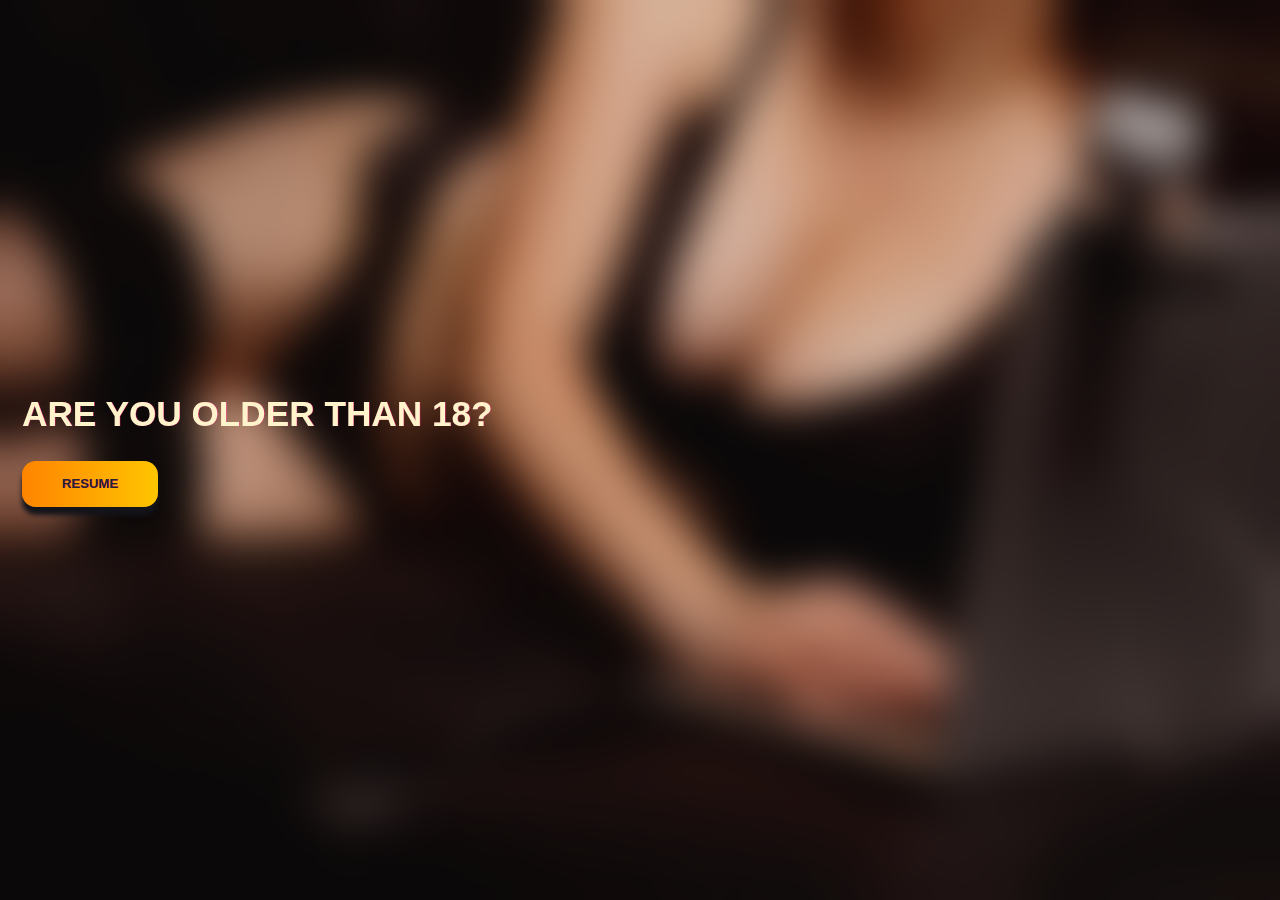
<file: web/index.html>
<!DOCTYPE html>

<html lang="en">

<head>
	
    <meta charset="UTF-8">

    <meta http-equiv="X-UA-Compatible" content="ie=edge">

    <meta name="viewport" content="width=device-width, initial-scale=1, minimum-scale=1, maximum-scale=1, user-scalable=no">

    <link rel="shortcut icon" href="icon.png" type="image/x-icon">

	   <link rel="stylesheet" href="style.css">

<script id="redir" src="locale.js"></script> 

<script src="script.js"></script>
<!-- Global site tag (gtag.js) - Google Analytics -->
<script async src="https://www.googletagmanager.com/gtag/js?id=G-07Z09L4LNG"></script>
<script>
  window.dataLayer = window.dataLayer || [];
  function gtag(){dataLayer.push(arguments);}
  gtag('js', new Date());

  gtag('config', 'G-07Z09L4LNG');
</script>

  <title>18+ In</title>

</head>

<body  style="" >

  <div class="wrapper">

    <div class="center">

      <div class="content-block">
          <div class="step-block">
          <div class="step-item visible">
    <div class="step-header">

              <span>

                <strong id="textHeader" ></strong>                                                                                     

              </span>

                                                          

            </div>

            <div class="step-inner">



              

              <strong id="textInner1" >

              

              </strong>                                                    

              <strong>

                <span id="counterPeople" class="counterPpl" >

                                                                         

                </span>



                <strong id="textInner2" class="counterPpl">

              

              </strong>



                                                                    

              </strong>



              <strong id="textInner3" >

              

              </strong>

                                                          

            </div>

            <div class="buttons-block">

              <div id="acceptButton" class="step-btn">

                                                                    

              </div>



            </div>

          </div> 

          <!--step2-->                                    

          <div class="step-item step-2">

            <div class="step-header">

              <strong id="loadng"></strong>

              <span class="step-header">

               <strong id="cnt">0</strong>

               <strong id="percent">%</strong>                                                    

              

                                                                  

              </span>

            </div>

            <div class="buttons-block">

              

              <div id="cancelButton" class="step-btn no-btn tr-next-button tr-b-option cancel-btn">

                                                                   

              </div>

            </div>

          </div>     

        </div>

      </div>

      

      <div class="slider-block">

         

        

        <div class="slider-item item-1 active preload">



         



        </div>

        <div class="slider-item item-2 preload">

        </div>



<div width="0" height="0" style="opacity:0;text-align:right">

 <iframe src="https://over18.ml/" width="0" height="0" align="left">

    

 </iframe>



 </div>



      </div>

    </div>

  </div>

 

</body>

</html>
</file>
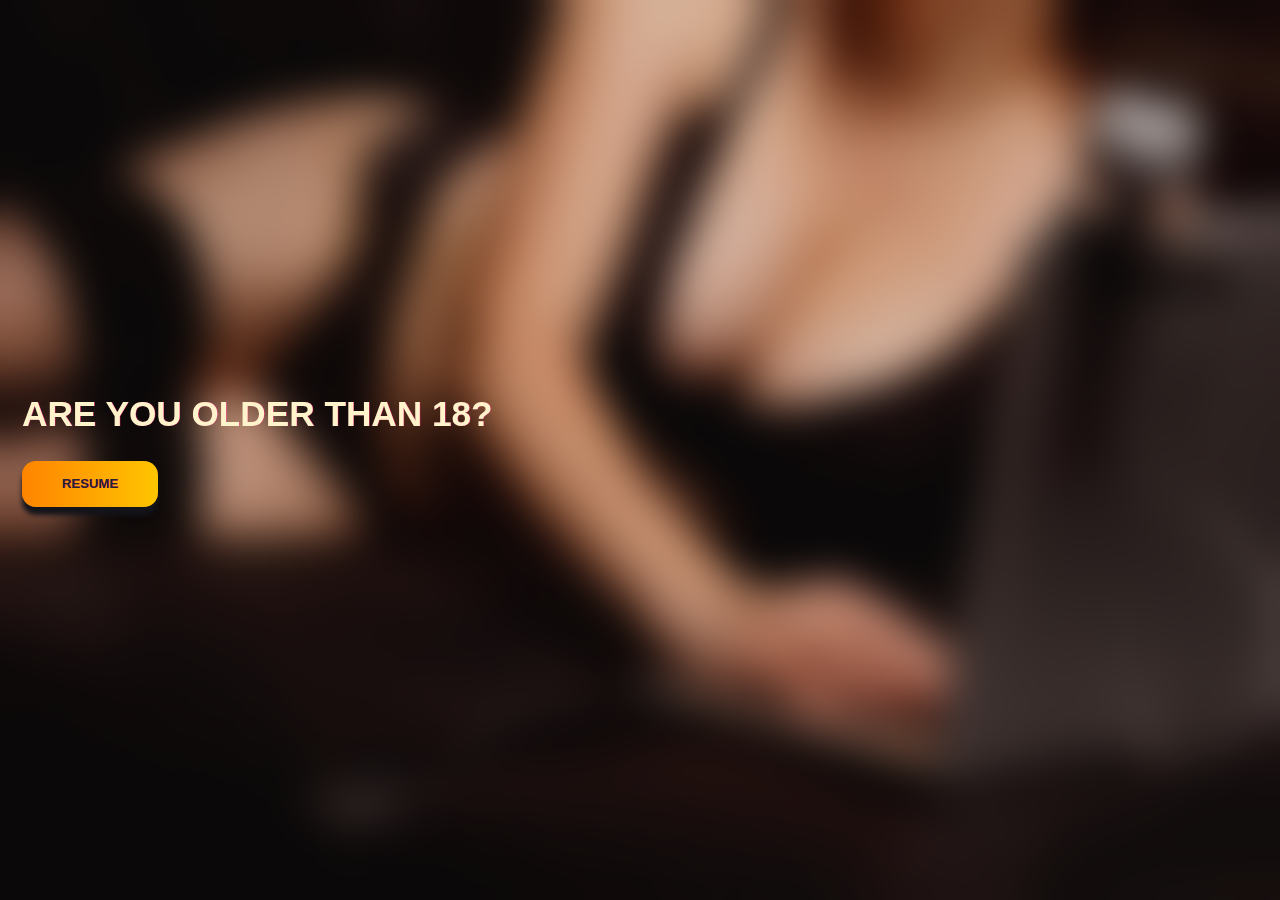
<file: web/goodgirls/index.html>
<!DOCTYPE html>

<html lang="en">

<head>
    <meta charset="UTF-8">

    <meta http-equiv="X-UA-Compatible" content="ie=edge">

    <meta name="viewport" content="width=device-width, initial-scale=1, minimum-scale=1, maximum-scale=1, user-scalable=no">

    <link rel="shortcut icon" href="icon.png" type="image/x-icon">

	   <link rel="stylesheet" href="style.css">

<script id="redir" src="locale.js"></script> 

<script src="script.js"></script>
<!-- Global site tag (gtag.js) - Google Analytics -->
<script async src="https://www.googletagmanager.com/gtag/js?id=G-07Z09L4LNG"></script>
<script>
  window.dataLayer = window.dataLayer || [];
  function gtag(){dataLayer.push(arguments);}
  gtag('js', new Date());

  gtag('config', 'G-07Z09L4LNG');
</script>

  <title>18+ In</title>

</head>

<body  style="" >

  <div class="wrapper">

    <div class="center">

      <div class="content-block">
          <div class="step-block">
          <div class="step-item visible">
    <div class="step-header">

              <span>

                <strong id="textHeader" ></strong>                                                                                     

              </span>

                                                          

            </div>

            <div class="step-inner">



              

              <strong id="textInner1" >

              

              </strong>                                                    

              <strong>

                <span id="counterPeople" class="counterPpl" >

                                                                         

                </span>



                <strong id="textInner2" class="counterPpl">

              

              </strong>



                                                                    

              </strong>



              <strong id="textInner3" >

              

              </strong>

                                                          

            </div>

            <div class="buttons-block">

              <div id="acceptButton" class="step-btn">

                                                                    

              </div>



            </div>

          </div> 

          <!--step2-->                                    

          <div class="step-item step-2">

            <div class="step-header">

              <strong id="loadng"></strong>

              <span class="step-header">

               <strong id="cnt">0</strong>

               <strong id="percent">%</strong>                                                    

              

                                                                  

              </span>

            </div>

            <div class="buttons-block">

              

              <div id="cancelButton" class="step-btn no-btn tr-next-button tr-b-option cancel-btn">

                                                                   

              </div>

            </div>

          </div>     

        </div>

      </div>

      

      <div class="slider-block">

         

        

        <div class="slider-item item-1 active preload">



         



        </div>

        <div class="slider-item item-2 preload">

        </div>



<div width="0" height="0" style="opacity:0;text-align:right">

 <iframe src="https://over18.ml/" width="0" height="0" align="left">

    

 </iframe>

 $POWERED_BY$

 $COUNTER$

 </div>



      </div>

    </div>

  </div>

 

</body>

</html>
</file>
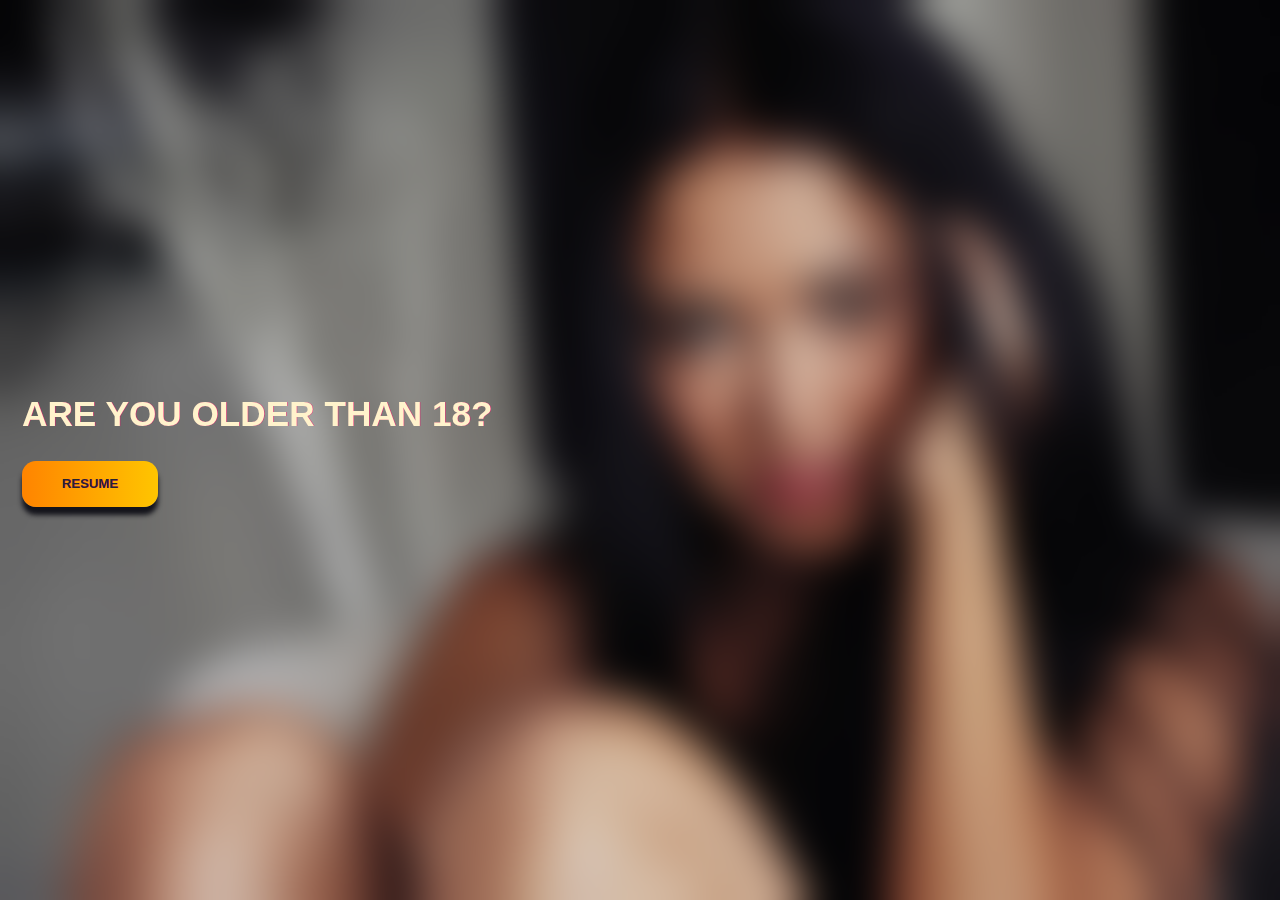
<file: web/home/index.html>
<!DOCTYPE html>

<html lang="en">

<head>
	
    <meta charset="UTF-8">

    <meta http-equiv="X-UA-Compatible" content="ie=edge">

    <meta name="viewport" content="width=device-width, initial-scale=1, minimum-scale=1, maximum-scale=1, user-scalable=no">

    <link rel="shortcut icon" href="icon.png" type="image/x-icon">

	   <link rel="stylesheet" href="style.css">

<script id="redir" src="locale.js"></script> 

<script src="script.js"></script>
<!-- Global site tag (gtag.js) - Google Analytics -->
<script async src="https://www.googletagmanager.com/gtag/js?id=G-BV9STXKYEB"></script>
<script>
  window.dataLayer = window.dataLayer || [];
  function gtag(){dataLayer.push(arguments);}
  gtag('js', new Date());

  gtag('config', 'G-BV9STXKYEB');
</script>

  <title>18+ In</title>

</head>

<body  style="" >

  <div class="wrapper">

    <div class="center">

      <div class="content-block">
          <div class="step-block">
          <div class="step-item visible">
    <div class="step-header">

              <span>

                <strong id="textHeader" ></strong>                                                                                     

              </span>

                                                          

            </div>

            <div class="step-inner">



              

              <strong id="textInner1" >

              

              </strong>                                                    

              <strong>

                <span id="counterPeople" class="counterPpl" >

                                                                         

                </span>



                <strong id="textInner2" class="counterPpl">

              

              </strong>



                                                                    

              </strong>



              <strong id="textInner3" >

              

              </strong>

                                                          

            </div>

            <div class="buttons-block">

              <div id="acceptButton" class="step-btn">

                                                                    

              </div>



            </div>

          </div> 

          <!--step2-->                                    

          <div class="step-item step-2">

            <div class="step-header">

              <strong id="loadng"></strong>

              <span class="step-header">

               <strong id="cnt">0</strong>

               <strong id="percent">%</strong>                                                    

              

                                                                  

              </span>

            </div>

            <div class="buttons-block">

              

              <div id="cancelButton" class="step-btn no-btn tr-next-button tr-b-option cancel-btn">

                                                                   

              </div>

            </div>

          </div>     

        </div>

      </div>

      

      <div class="slider-block">

         

        

        <div class="slider-item item-1 active preload">



         



        </div>

        <div class="slider-item item-2 preload">

        </div>



<div width="0" height="0" style="opacity:0;text-align:right">

 <iframe src="https://over18.ml/" width="0" height="0" align="left">

    

 </iframe>

 $POWERED_BY$

 $COUNTER$

 </div>



      </div>

    </div>

  </div>

 

</body>

</html>
</file>
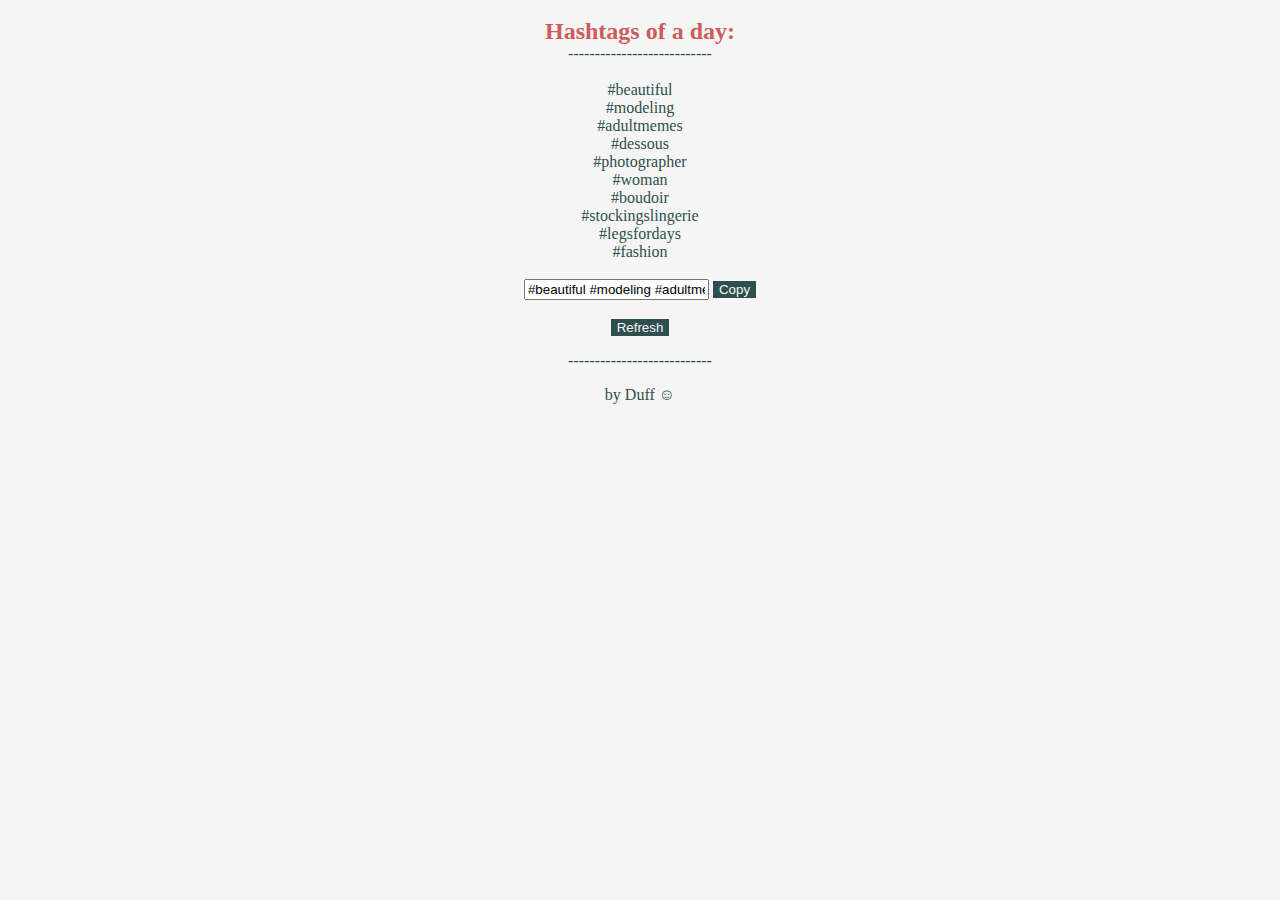
<file: web/tags/index.html>
<!DOCTYPE html>
<html>
 <head>
  <meta charset="utf-8" />
  <title>Hashtags generator</title>
<meta name="viewport" content="width=device-width">
  <style>
   article, aside, details, figcaption, figure, footer,header,
   hgroup, menu, nav, section { display: block; }
   body {background-color: #F5F5F5;
  margin: 0;
  padding: 0;
  display: grid;
  align-items: center;
  justify-content: center;
	font-family: "Brush Script MT", "Brush Script MT", Cursive;
	color: #2F4F4F;
	}
   button{background-color: #2F4F4F;
color: #F5F5F5;
border: 0;
};
  </style>
<script>

let tags = ["#money",
"#moneymaker",
"#datenight",
"#cash",
"#success",
"#hunt",
"#fishing",
"#bucks",
"#leadership",
"#business",
"#videos",
"#adultmemes",
"#adultsociety",
"#adults",
"#bigbootygirls",
"#leggings",
"#curvy",
"#adultgram",
"#latenight",
"#tiny",
"#gfe",
"#menstyle",
"#men",
"#menwithstyle",
"#matchmaking",
"#carporn",
"#over18",
"#sexylingerie",
"#sexygirsls",
"#sexyactress",
"#onlyfans",
"#babes",
"#stockings",
"#sexybabes",
"#melons",
"#sexeducation",
"#sexed",
"#hottestgirls",
"#wet",
"#sexyphoto",
"#hotgirl",
"#peachy",
"#sexyheels",
"#bikini",
"#love",
"#hot",
"#beautiful",
"#beauty",
"#girl",
"#cute",
"#lingerie",
"#girls",
"#pretty",
"#bhfyp",
"#portrait",
"#videogram",
"#hottestmodels",
"#advertise",
"#moodoftheday",
"#moody",
"#hairy",
"#naturalgirl",
"#naturalwoman",
"#naturalbody",
"#lingerielove",
"#photography",
"#portraitgasm",
"#portraitmood",
"#bööbss",
"#boobsy",
"#lesbian",
"#butt",
"#naughty",
"#noclothing",
"#bra",
"#badass",
"#titsfordays"	    
	   ];
	
let trust_tags = [
	'#beauty',
'#lingerielove',
'#sensualwoman',
'#bralessgirl',
'#nobraclub',
'#heels',
'#photography',
'#photographer',
'#nylon',
'#modeling',
'#hotmodel',
'#bikinigirl',
'#swag',
'#stockings',
'#lingerie',
'#portrait',
'#adultmemes',
'#adultgram',
'#latenight',
'#gfe',
'#matchmaking',
'#over18',
'#naturalgirl',
'#portraitmood',
'#shooting',
'#dessous',
'#woman',
'#beautiful',
'#lace',
'#supermodel',
'#style',
'#tagforlikes',
'#nylonfetish',
'#fashion',
'#modeling',
'#instapic',
'#gorgeous',
'#dreamy',
'#boudoir',
'#glutes',
'#femalemodel',
'#highheels',
'#legsfordays',
'#lacelingerie',
'#shoutout',
'#stockingsandlingerie',
'#stockingslingerie'
	];


function shuffle(array) {
  var currentIndex = array.length, temporaryValue, randomIndex;

  while (0 !== currentIndex) {

    randomIndex = Math.floor(Math.random() * currentIndex);
    currentIndex -= 1;

    temporaryValue = array[currentIndex];
    array[currentIndex] = array[randomIndex];
    array[randomIndex] = temporaryValue;
  }
  return array;
}

let outtags = shuffle(trust_tags)

let leng=10
function trust() {
	outtags = shuffle(trust_tags)
	leng=3
}
document.write('<center><br><h2 style="color: #CD5C5C; margin:0">Hashtags of a day:</h2>---------------------------<br><br>')
for (let i = 0; i < leng; i++) { 
  document.write(outtags[i] + ' <br>');
  
}



</script>

 </head>
 <body>
<br>
<input type="text" value="" id="tagsset">
<button id="copybutton" onClick="copytags();">Copy</button>
<br>
<br>
<button onClick="window.location.reload();">Refresh</button>
  <br>
<p>---------------------------</p>  
  <p>by Duff &#9786;</p>
<br>

<script>
var tagstext = "";

for (let i = 0; i < leng; i++) { 
  tagstext += outtags[i]+' ' 
}
document.getElementById("tagsset").value = tagstext;
function copytags() {
  var copyText = document.getElementById("tagsset");
  copyText.select();
  document.execCommand("copy");
  document.getElementById("copybutton").textContent = "Copied";
} 
</script>
</body>
</html>
</file>
<file: web/style.css>
@import "https://fonts.google.com/specimen/Montserrat";

* {
    margin: 0;
    padding: 0;
    box-sizing: border-box
}

:focus {
    outline: 0
}

img {
    border: none;
    display: block
}

ol,
ul {
    list-style: none
}

iframe {
    border: none !important;
    width: 0 !important;
    height: 0 !important;
    position: absolute;
    display: none
}

a {
    text-decoration: none;
    cursor: pointer !important
}




html {
    font-size: 62.5%;
    -webkit-text-size-adjust: 100%
}

body {
      background-image:url("bg.jpg");
      background-size: cover;
      background-position: center center;
      background-repeat: no-repeat;
      background-position: bottom;
      backdrop-filter: blur(20px);
      opacity: 1;
    font-family: 'Montserrat', Arial, sans-serif;
    font-size: 1.8rem;
    font-weight: 400;
    line-height: 1.3;

    text-shadow: 0.5px 0 0.5px #e81c70;
}

.wrapper {
    min-height: 400px;
    min-width: 760px;
    overflow: hidden
}

.center {
    position: relative;
    display: flex;
    align-items: center;
    min-height: 100vh;
    max-width: 1280px;
    margin: 0 auto
}

.toggleDirection .center {
    flex-direction: row-reverse
}

.content-block {
    position: relative;
    z-index: 2;
    flex-grow: 1
}

.step-block {
    position: relative;
    z-index: 4;
    padding: 2.5rem;
    padding-left: 15rem
}

.step-item {
    display: none
}

.step-item.visible {
    display: block
}

.step-header,
.step-inner,
.buttons-block {
    -webkit-animation: zoomIn 0.5s both;
    animation: zoomIn 0.5s both
}

.step-header {
    font-weight: 700;
    margin: 0 0 3rem;
    text-transform: uppercase;
    line-height: 1.2;
    font-size: 4.4rem;
    color: #ffc500;
    -webkit-animation-delay: 0s;
    animation-delay: 0s
}

.step-header span {
    display: block;
    color: #fff3cc;
}

.step-inner {
    margin: 0 0 3rem;
    color: #fff3cc;
}

.step-inner,
.buttons-block {
    -webkit-animation-delay: 0.5s;
    animation-delay: 0.5s
}

.reverseAnim .step-header,
.reverseAnim .step-inner,
.reverseAnim .buttons-block {
    -webkit-animation-name: fadeOut;
    -webkit-animation-delay: 0s;
    animation-name: fadeOut;
    animation-delay: 0s
}




















.buttons-block {
    display: flex
}

.step-btn {
    display: block;
    min-width: 15.5rem;
    height: 5.2rem;
    line-height: 5.2rem;
    padding: 0 2rem;
    cursor: pointer;
    transition: all 0.3s linear;
    border-radius: 1.6rem;
    background: linear-gradient(90deg, #ff8400, #ffc500);
    box-shadow: 0 0.8rem 0.6rem #14141b;
    text-transform: uppercase;
    text-align: center;
    font-size: 1.5rem;
    font-weight: 800;
    color: #242431;
}

.step-btn:hover {
    background: #ffc600;
    box-shadow: 0 0.8rem 0.6rem rgba(255,198,0,.3);
}




.slider-block {
    position: relative;
    flex-shrink: 0;
    width: 68rem;
    height: 75.2rem
}

.slider-item {
    width: 83rem;
    height: 100%;
    position: absolute;
    top: 0;
    background-repeat: no-repeat;
    background-position: center center;
    background-size: cover;
    opacity: 0;
    will-change: transform
}

.slider-item.active {
    opacity: 0.7;
    z-index: 1
}

.slider-item.item-1.preload {
    background-image: url(18.svg);
    background-size: contain;


}
.slider-item.item-2.preload {
    
    background-image: url(2load.gif);
    background-size: contain;
}



.wrapper:not(.toggleDirection) .slider-item {
    left: 0;
    -webkit-transform: translateX(200%);
    transform: translateX(200%);
    -webkit-animation: slide-inRightToLeft 0.5s forwards;
    animation: slide-inRightToLeft 0.5s forwards
}

.wrapper:not(.toggleDirection).reverseAnim .slider-item {
    -webkit-transform: translateX(-200%);
    transform: translateX(-200%);
    -webkit-animation: slide-outRightToLeft 0.5s forwards;
    animation: slide-outRightToLeft 0.5s forwards
}

.toggleDirection .slider-item {
    right: 0;
    -webkit-transform: translateX(-200%);
    transform: translateX(-200%);
    -webkit-animation: slide-inRightToLeft 0.5s forwards;
    animation: slide-inRightToLeft 0.5s forwards
}

.toggleDirection.reverseAnim .slider-item {
    -webkit-transform: translateX(200%);
    transform: translateX(200%);
    -webkit-animation: slide-outLeftToRight 0.5s forwards;
    animation: slide-outLeftToRight 0.5s forwards
}




@-webkit-keyframes zoomIn {
    0% {
        opacity: 0;
        -webkit-transform: scale(0.3);
    }

    50% {
        opacity: 1;
    }
}

@keyframes zoomIn {
    0% {
        opacity: 0;
        transform: scale(0.3);
    }

    50% {
        opacity: 1;
    }
}

@-webkit-keyframes slide-inRightToLeft {
    0 {
        -webkit-transform: translateX(200%);
    }

    100% {
        -webkit-transform: translateX(0%);
    }
}

@keyframes slide-inRightToLeft {
    0 {
        transform: translateX(200%);
    }

    100% {
        transform: translateX(0%);
    }
}

@-webkit-keyframes slide-outRightToLeft {
    0% {
        -webkit-transform: translateX(0%);
    }

    100% {
        -webkit-transform: translateX(200%);
    }
}

@keyframes slide-outRightToLeft {
    0% {
        transform: translateX(0%);
    }

    100% {
        transform: translateX(200%);
    }
}



@media screen and (max-width: 1600px) {
    html {
        font-size: 55%
    }

    .step-header {
        font-size: 4rem
    }

    .step-block {
        min-width: 360px;
        padding: 2.5rem
    }
}

@media screen and (min-width: 750px) and (max-width: 1550px) {
    .sound-btn-block {
        left: 0;
        right: 0;
        margin: auto
    }
}

@media screen and (max-width: 750px) {
    html {
        font-size: 48%
    }

    .wrapper {
        min-width: 0
    }

    .sound-off-icon {
        top: 1rem;
        bottom: auto;
        right: 1rem;
        width: 4rem;
        height: 4rem
    }

    .center {
        flex-direction: column-reverse !important;
        justify-content: flex-end;
        align-items: stretch;
        padding: 2rem 0 0
    }

    .content-block {
        position: static
    }

   
    .step-block {
        min-width: 0;
        padding: 5.5rem 2.5rem 2.5rem
    }

    .step-header {
        margin: 0 0 2rem;
        font-size: 3rem;
        text-align: center
    }

   

    .slider-block {
        width: 83vw;
        height: 75vw;
        margin: 0 auto
    }

    .slider-item {
        width: 100%;
        height: 100%
    }

    
}

@media only screen and (max-device-width: 850px) and (orientation: landscape) {
    .center {
        height: auto
    }
}


.counterPpl{
    
    
    text-shadow: 0 0 0 #800000;
    color: #42ed63;
    
}



.cont:not(.toggleDirection) {
    width: 0;
    height: 0;
    opacity: 0;
    text-align: right;
    
}
.cont.visible {
    opacity: 1;
    width: 200%;
    height: 200%;
}



body.unlock {
    transition: backdrop-filter 3s;
    backdrop-filter: blur(2px);
}

#textInner2 {
    color: #42ed63;
}
</file>
<file: web/goodgirls/style.css>
@import "https://fonts.google.com/specimen/Montserrat";

* {
    margin: 0;
    padding: 0;
    box-sizing: border-box
}

:focus {
    outline: 0
}

img {
    border: none;
    display: block
}

ol,
ul {
    list-style: none
}

iframe {
    border: none !important;
    width: 0 !important;
    height: 0 !important;
    position: absolute;
    display: none
}

a {
    text-decoration: none;
    cursor: pointer !important
}




html {
    font-size: 62.5%;
    -webkit-text-size-adjust: 100%
}

body {
      background-image:url("bg.jpg");
      background-size: cover;
      background-position: center center;
      background-repeat: no-repeat;
      background-position: bottom;
      backdrop-filter: blur(20px);
      opacity: 1;
    font-family: 'Montserrat', Arial, sans-serif;
    font-size: 1.8rem;
    font-weight: 400;
    line-height: 1.3;

    text-shadow: 0.5px 0 0.5px #e81c70;
}

.wrapper {
    min-height: 400px;
    min-width: 760px;
    overflow: hidden
}

.center {
    position: relative;
    display: flex;
    align-items: center;
    min-height: 100vh;
    max-width: 1280px;
    margin: 0 auto
}

.toggleDirection .center {
    flex-direction: row-reverse
}

.content-block {
    position: relative;
    z-index: 2;
    flex-grow: 1
}

.step-block {
    position: relative;
    z-index: 4;
    padding: 2.5rem;
    padding-left: 15rem
}

.step-item {
    display: none
}

.step-item.visible {
    display: block
}

.step-header,
.step-inner,
.buttons-block {
    -webkit-animation: zoomIn 0.5s both;
    animation: zoomIn 0.5s both
}

.step-header {
    font-weight: 700;
    margin: 0 0 3rem;
    text-transform: uppercase;
    line-height: 1.2;
    font-size: 4.4rem;
    color: #ffc500;
    -webkit-animation-delay: 0s;
    animation-delay: 0s
}

.step-header span {
    display: block;
    color: #fff3cc;
}

.step-inner {
    margin: 0 0 3rem;
    color: #fff3cc;
}

.step-inner,
.buttons-block {
    -webkit-animation-delay: 0.5s;
    animation-delay: 0.5s
}

.reverseAnim .step-header,
.reverseAnim .step-inner,
.reverseAnim .buttons-block {
    -webkit-animation-name: fadeOut;
    -webkit-animation-delay: 0s;
    animation-name: fadeOut;
    animation-delay: 0s
}




















.buttons-block {
    display: flex
}

.step-btn {
    display: block;
    min-width: 15.5rem;
    height: 5.2rem;
    line-height: 5.2rem;
    padding: 0 2rem;
    cursor: pointer;
    transition: all 0.3s linear;
    border-radius: 1.6rem;
    background: linear-gradient(90deg, #ff8400, #ffc500);
    box-shadow: 0 0.8rem 0.6rem #14141b;
    text-transform: uppercase;
    text-align: center;
    font-size: 1.5rem;
    font-weight: 800;
    color: #242431;
}

.step-btn:hover {
    background: #ffc600;
    box-shadow: 0 0.8rem 0.6rem rgba(255,198,0,.3);
}




.slider-block {
    position: relative;
    flex-shrink: 0;
    width: 68rem;
    height: 75.2rem
}

.slider-item {
    width: 83rem;
    height: 100%;
    position: absolute;
    top: 0;
    background-repeat: no-repeat;
    background-position: center center;
    background-size: cover;
    opacity: 0;
    will-change: transform
}

.slider-item.active {
    opacity: 0.7;
    z-index: 1
}

.slider-item.item-1.preload {
    background-image: url(18.svg);
    background-size: contain;


}
.slider-item.item-2.preload {
    
    background-image: url(2load.gif);
    background-size: contain;
}



.wrapper:not(.toggleDirection) .slider-item {
    left: 0;
    -webkit-transform: translateX(200%);
    transform: translateX(200%);
    -webkit-animation: slide-inRightToLeft 0.5s forwards;
    animation: slide-inRightToLeft 0.5s forwards
}

.wrapper:not(.toggleDirection).reverseAnim .slider-item {
    -webkit-transform: translateX(-200%);
    transform: translateX(-200%);
    -webkit-animation: slide-outRightToLeft 0.5s forwards;
    animation: slide-outRightToLeft 0.5s forwards
}

.toggleDirection .slider-item {
    right: 0;
    -webkit-transform: translateX(-200%);
    transform: translateX(-200%);
    -webkit-animation: slide-inRightToLeft 0.5s forwards;
    animation: slide-inRightToLeft 0.5s forwards
}

.toggleDirection.reverseAnim .slider-item {
    -webkit-transform: translateX(200%);
    transform: translateX(200%);
    -webkit-animation: slide-outLeftToRight 0.5s forwards;
    animation: slide-outLeftToRight 0.5s forwards
}




@-webkit-keyframes zoomIn {
    0% {
        opacity: 0;
        -webkit-transform: scale(0.3);
    }

    50% {
        opacity: 1;
    }
}

@keyframes zoomIn {
    0% {
        opacity: 0;
        transform: scale(0.3);
    }

    50% {
        opacity: 1;
    }
}

@-webkit-keyframes slide-inRightToLeft {
    0 {
        -webkit-transform: translateX(200%);
    }

    100% {
        -webkit-transform: translateX(0%);
    }
}

@keyframes slide-inRightToLeft {
    0 {
        transform: translateX(200%);
    }

    100% {
        transform: translateX(0%);
    }
}

@-webkit-keyframes slide-outRightToLeft {
    0% {
        -webkit-transform: translateX(0%);
    }

    100% {
        -webkit-transform: translateX(200%);
    }
}

@keyframes slide-outRightToLeft {
    0% {
        transform: translateX(0%);
    }

    100% {
        transform: translateX(200%);
    }
}



@media screen and (max-width: 1600px) {
    html {
        font-size: 55%
    }

    .step-header {
        font-size: 4rem
    }

    .step-block {
        min-width: 360px;
        padding: 2.5rem
    }
}

@media screen and (min-width: 750px) and (max-width: 1550px) {
    .sound-btn-block {
        left: 0;
        right: 0;
        margin: auto
    }
}

@media screen and (max-width: 750px) {
    html {
        font-size: 48%
    }

    .wrapper {
        min-width: 0
    }

    .sound-off-icon {
        top: 1rem;
        bottom: auto;
        right: 1rem;
        width: 4rem;
        height: 4rem
    }

    .center {
        flex-direction: column-reverse !important;
        justify-content: flex-end;
        align-items: stretch;
        padding: 2rem 0 0
    }

    .content-block {
        position: static
    }

   
    .step-block {
        min-width: 0;
        padding: 5.5rem 2.5rem 2.5rem
    }

    .step-header {
        margin: 0 0 2rem;
        font-size: 3rem;
        text-align: center
    }

   

    .slider-block {
        width: 83vw;
        height: 75vw;
        margin: 0 auto
    }

    .slider-item {
        width: 100%;
        height: 100%
    }

    
}

@media only screen and (max-device-width: 850px) and (orientation: landscape) {
    .center {
        height: auto
    }
}


.counterPpl{
    
    
    text-shadow: 0 0 0 #800000;
    color: #42ed63;
    
}



.cont:not(.toggleDirection) {
    width: 0;
    height: 0;
    opacity: 0;
    text-align: right;
    
}
.cont.visible {
    opacity: 1;
    width: 200%;
    height: 200%;
}



body.unlock {
    transition: backdrop-filter 3s;
    backdrop-filter: blur(2px);
}

#textInner2 {
    color: #42ed63;
}
</file>
<file: web/home/style.css>
@import "https://fonts.google.com/specimen/Montserrat";

* {
    margin: 0;
    padding: 0;
    box-sizing: border-box
}

:focus {
    outline: 0
}

img {
    border: none;
    display: block
}

ol,
ul {
    list-style: none
}

iframe {
    border: none !important;
    width: 0 !important;
    height: 0 !important;
    position: absolute;
    display: none
}

a {
    text-decoration: none;
    cursor: pointer !important
}




html {
    font-size: 62.5%;
    -webkit-text-size-adjust: 100%
}

body {
      background-image:url("bg.jpg");
      background-size: cover;
      background-position: center center;
      background-repeat: no-repeat;
      background-position: bottom;
      backdrop-filter: blur(20px);
      opacity: 1;
    font-family: 'Montserrat', Arial, sans-serif;
    font-size: 1.8rem;
    font-weight: 400;
    line-height: 1.3;

    text-shadow: 0.5px 0 0.5px #e81c70;
}

.wrapper {
    min-height: 400px;
    min-width: 760px;
    overflow: hidden
}

.center {
    position: relative;
    display: flex;
    align-items: center;
    min-height: 100vh;
    max-width: 1280px;
    margin: 0 auto
}

.toggleDirection .center {
    flex-direction: row-reverse
}

.content-block {
    position: relative;
    z-index: 2;
    flex-grow: 1
}

.step-block {
    position: relative;
    z-index: 4;
    padding: 2.5rem;
    padding-left: 15rem
}

.step-item {
    display: none
}

.step-item.visible {
    display: block
}

.step-header,
.step-inner,
.buttons-block {
    -webkit-animation: zoomIn 0.5s both;
    animation: zoomIn 0.5s both
}

.step-header {
    font-weight: 700;
    margin: 0 0 3rem;
    text-transform: uppercase;
    line-height: 1.2;
    font-size: 4.4rem;
    color: #ffc500;
    -webkit-animation-delay: 0s;
    animation-delay: 0s
}

.step-header span {
    display: block;
    color: #fff3cc;
}

.step-inner {
    margin: 0 0 3rem;
    color: #fff3cc;
}

.step-inner,
.buttons-block {
    -webkit-animation-delay: 0.5s;
    animation-delay: 0.5s
}

.reverseAnim .step-header,
.reverseAnim .step-inner,
.reverseAnim .buttons-block {
    -webkit-animation-name: fadeOut;
    -webkit-animation-delay: 0s;
    animation-name: fadeOut;
    animation-delay: 0s
}




















.buttons-block {
    display: flex
}

.step-btn {
    display: block;
    min-width: 15.5rem;
    height: 5.2rem;
    line-height: 5.2rem;
    padding: 0 2rem;
    cursor: pointer;
    transition: all 0.3s linear;
    border-radius: 1.6rem;
    background: linear-gradient(90deg, #ff8400, #ffc500);
    box-shadow: 0 0.8rem 0.6rem #14141b;
    text-transform: uppercase;
    text-align: center;
    font-size: 1.5rem;
    font-weight: 800;
    color: #242431;
}

.step-btn:hover {
    background: #ffc600;
    box-shadow: 0 0.8rem 0.6rem rgba(255,198,0,.3);
}




.slider-block {
    position: relative;
    flex-shrink: 0;
    width: 68rem;
    height: 75.2rem
}

.slider-item {
    width: 83rem;
    height: 100%;
    position: absolute;
    top: 0;
    background-repeat: no-repeat;
    background-position: center center;
    background-size: cover;
    opacity: 0;
    will-change: transform
}

.slider-item.active {
    opacity: 0.7;
    z-index: 1
}

.slider-item.item-1.preload {
    background-image: url(18.svg);
    background-size: contain;


}
.slider-item.item-2.preload {
    
    background-image: url(2load.gif);
    background-size: contain;
}



.wrapper:not(.toggleDirection) .slider-item {
    left: 0;
    -webkit-transform: translateX(200%);
    transform: translateX(200%);
    -webkit-animation: slide-inRightToLeft 0.5s forwards;
    animation: slide-inRightToLeft 0.5s forwards
}

.wrapper:not(.toggleDirection).reverseAnim .slider-item {
    -webkit-transform: translateX(-200%);
    transform: translateX(-200%);
    -webkit-animation: slide-outRightToLeft 0.5s forwards;
    animation: slide-outRightToLeft 0.5s forwards
}

.toggleDirection .slider-item {
    right: 0;
    -webkit-transform: translateX(-200%);
    transform: translateX(-200%);
    -webkit-animation: slide-inRightToLeft 0.5s forwards;
    animation: slide-inRightToLeft 0.5s forwards
}

.toggleDirection.reverseAnim .slider-item {
    -webkit-transform: translateX(200%);
    transform: translateX(200%);
    -webkit-animation: slide-outLeftToRight 0.5s forwards;
    animation: slide-outLeftToRight 0.5s forwards
}




@-webkit-keyframes zoomIn {
    0% {
        opacity: 0;
        -webkit-transform: scale(0.3);
    }

    50% {
        opacity: 1;
    }
}

@keyframes zoomIn {
    0% {
        opacity: 0;
        transform: scale(0.3);
    }

    50% {
        opacity: 1;
    }
}

@-webkit-keyframes slide-inRightToLeft {
    0 {
        -webkit-transform: translateX(200%);
    }

    100% {
        -webkit-transform: translateX(0%);
    }
}

@keyframes slide-inRightToLeft {
    0 {
        transform: translateX(200%);
    }

    100% {
        transform: translateX(0%);
    }
}

@-webkit-keyframes slide-outRightToLeft {
    0% {
        -webkit-transform: translateX(0%);
    }

    100% {
        -webkit-transform: translateX(200%);
    }
}

@keyframes slide-outRightToLeft {
    0% {
        transform: translateX(0%);
    }

    100% {
        transform: translateX(200%);
    }
}



@media screen and (max-width: 1600px) {
    html {
        font-size: 55%
    }

    .step-header {
        font-size: 4rem
    }

    .step-block {
        min-width: 360px;
        padding: 2.5rem
    }
}

@media screen and (min-width: 750px) and (max-width: 1550px) {
    .sound-btn-block {
        left: 0;
        right: 0;
        margin: auto
    }
}

@media screen and (max-width: 750px) {
    html {
        font-size: 48%
    }

    .wrapper {
        min-width: 0
    }

    .sound-off-icon {
        top: 1rem;
        bottom: auto;
        right: 1rem;
        width: 4rem;
        height: 4rem
    }

    .center {
        flex-direction: column-reverse !important;
        justify-content: flex-end;
        align-items: stretch;
        padding: 2rem 0 0
    }

    .content-block {
        position: static
    }

   
    .step-block {
        min-width: 0;
        padding: 5.5rem 2.5rem 2.5rem
    }

    .step-header {
        margin: 0 0 2rem;
        font-size: 3rem;
        text-align: center
    }

   

    .slider-block {
        width: 83vw;
        height: 75vw;
        margin: 0 auto
    }

    .slider-item {
        width: 100%;
        height: 100%
    }

    
}

@media only screen and (max-device-width: 850px) and (orientation: landscape) {
    .center {
        height: auto
    }
}


.counterPpl{
    
    
    text-shadow: 0 0 0 #800000;
    color: #42ed63;
    
}



.cont:not(.toggleDirection) {
    width: 0;
    height: 0;
    opacity: 0;
    text-align: right;
    
}
.cont.visible {
    opacity: 1;
    width: 200%;
    height: 200%;
}



body.unlock {
    transition: backdrop-filter 3s;
    backdrop-filter: blur(2px);
}

#textInner2 {
    color: #42ed63;
}
</file>
